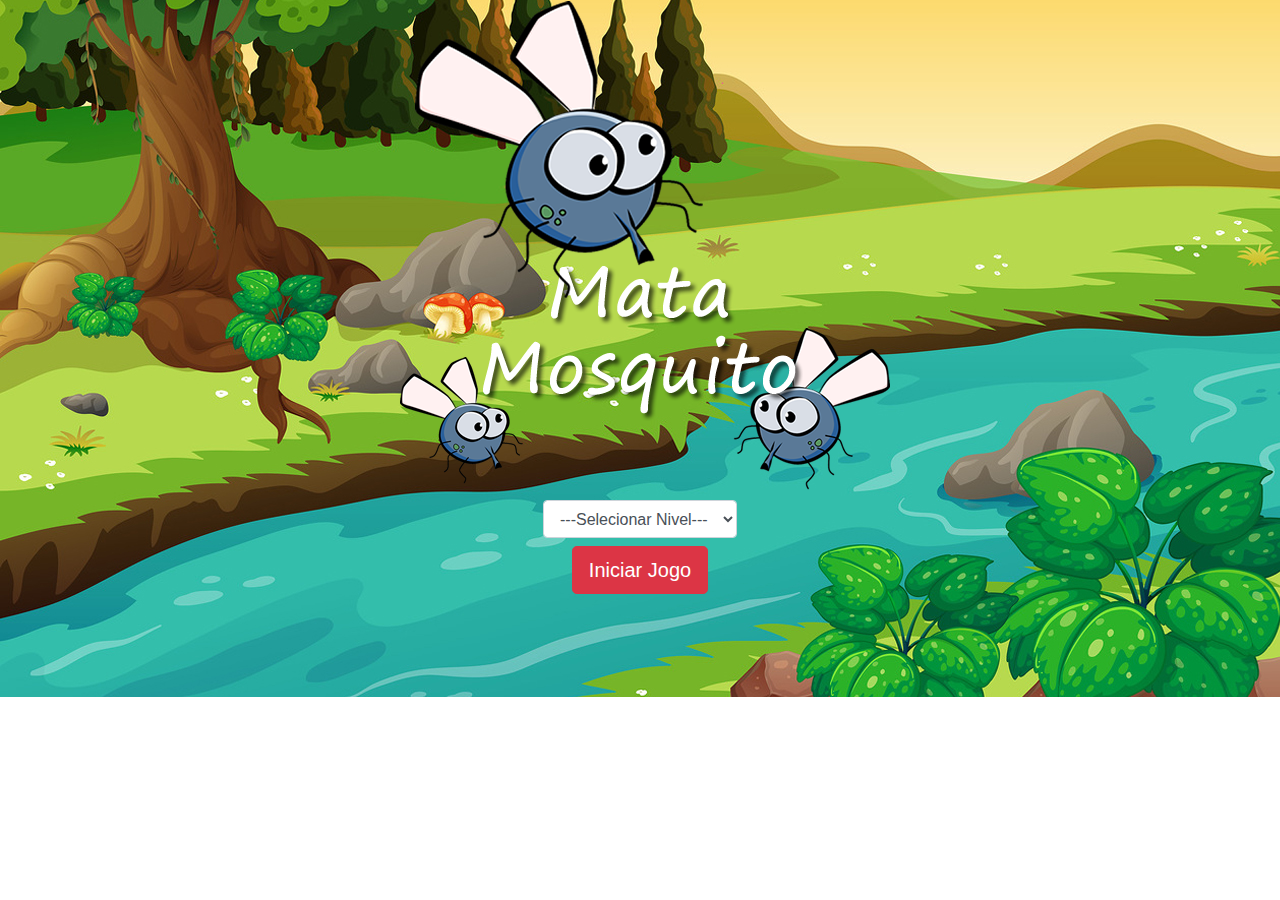
<file: index.html>
<!DOCTYPE html>
    <html lang="en">
        <head>
    
            <meta charset="UTF-8">
            <meta name="viewport" content="width=device-width, initial-scale=1.0">
            <meta http-equiv="X-UA-Compatible" content="ie=edge">
            <title>Inicio Jogo</title>

            <link rel="stylesheet" href="https://stackpath.bootstrapcdn.com/bootstrap/4.4.1/css/bootstrap.min.css" integrity="sha384-Vkoo8x4CGsO3+Hhxv8T/Q5PaXtkKtu6ug5TOeNV6gBiFeWPGFN9MuhOf23Q9Ifjh" crossorigin="anonymous">
            <link rel="stylesheet" href="style.css">

            <script src="script.js"></script>

            <script type="text/javascript">
                function iniciar(){
                  var nivel = document.getElementById('nivel').value

                  if(nivel === ''){
                    alert('Selecione um nível para iniciar o jogo')
                    return false
                  }

                  window.location
                  .href = 'mata-mosquito.html?' + nivel
                }
            </script>
            
        </head>
        <body>
            <div class="container">
                <div class="row">
                    <div class="col">
                        <div class="d-flex justify-content-center">
                           <img src="imagens/game.png">
                        </div>
                    </div>
                </div>

                <div class="row">
                    <div class="col">
                        <div class="d-flex justify-content-center">
                            <div class="mb-2">
                                <select class="form-control" id="nivel">
                                    <option value="">---Selecionar Nivel---</option>
                                    <option value="normal">Normal</option>
                                    <option value="dificil">Difícil</option>
                                    <option value="hard">Hard</option>
                                </select>
                            </div>                 
                        </div>
                    </div>
                </div>

                 <div class="row">
                    <div class="col">
                        <div class="d-flex justify-content-center">
                           <button class="btn btn-danger btn-lg" onclick="iniciar()">Iniciar Jogo</button>
                        </div>
                    </div>
                </div>
            </div>
        </body>
    </html>
</file>
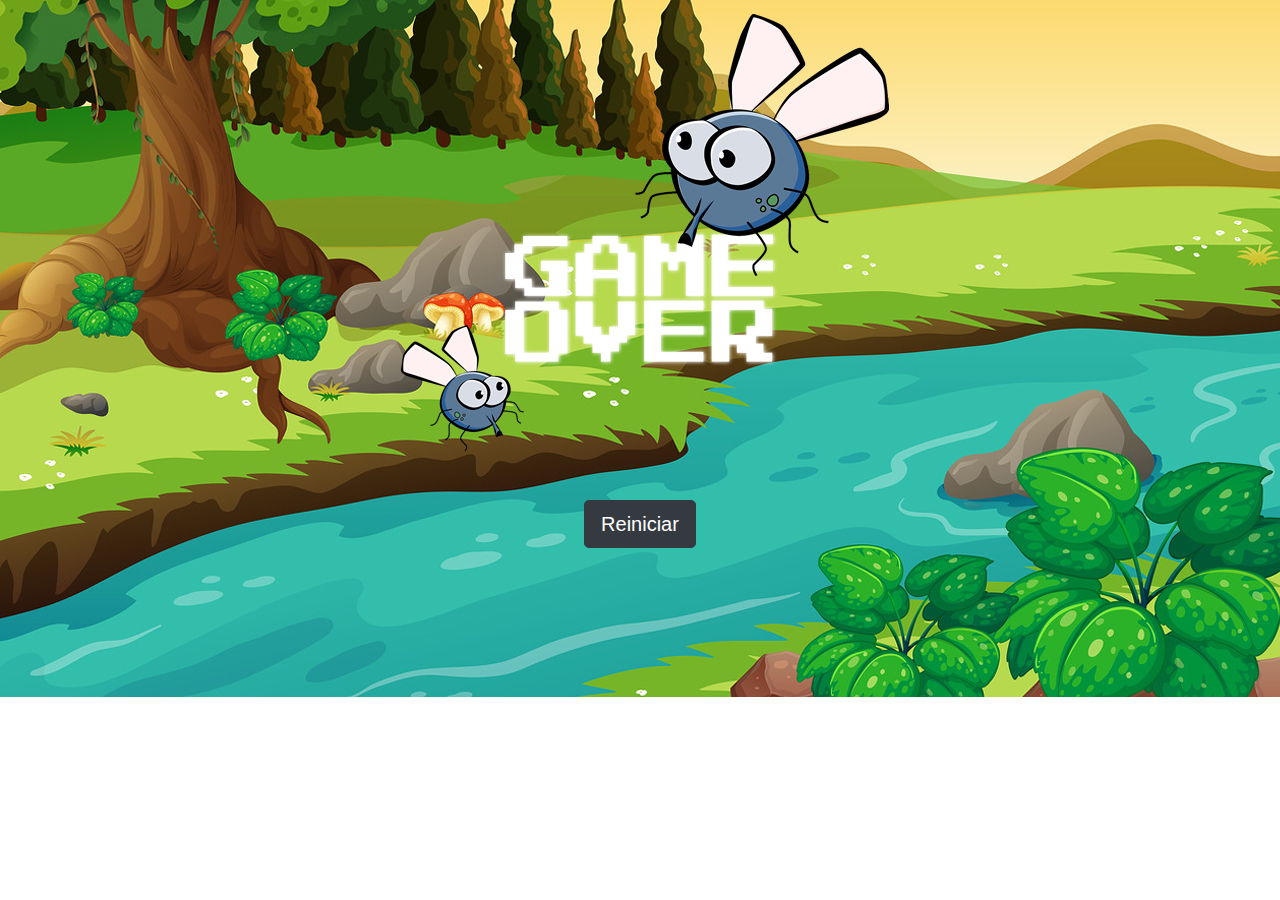
<file: fimDeJogo.html>
<!DOCTYPE html>
<html lang="en">
<head>
    
    <meta charset="UTF-8">
    <meta name="viewport" content="width=device-width, initial-scale=1.0">
    <meta http-equiv="X-UA-Compatible" content="ie=edge">

    <title>Fim de Jogo</title>

    <link rel="stylesheet" href="https://stackpath.bootstrapcdn.com/bootstrap/4.4.1/css/bootstrap.min.css" integrity="sha384-Vkoo8x4CGsO3+Hhxv8T/Q5PaXtkKtu6ug5TOeNV6gBiFeWPGFN9MuhOf23Q9Ifjh" crossorigin="anonymous">
    <link rel="stylesheet" href="style.css">

    <script src="script.js"></script>
    
</head>
<body>
    <div class="container">
        <div class="row">
            <div class="col">
                <div class="d-flex justify-content-center">
                   <img src="imagens/game_over.png">
                </div>
            </div>
        </div>
         <div class="row">
            <div class="col">
                <div class="d-flex justify-content-center">
                   <button class="btn btn-dark btn-lg" onclick="reiniciar()">Reiniciar</button>
                </div>
            </div>
        </div>
    </div>
</body>
</html>
</file>
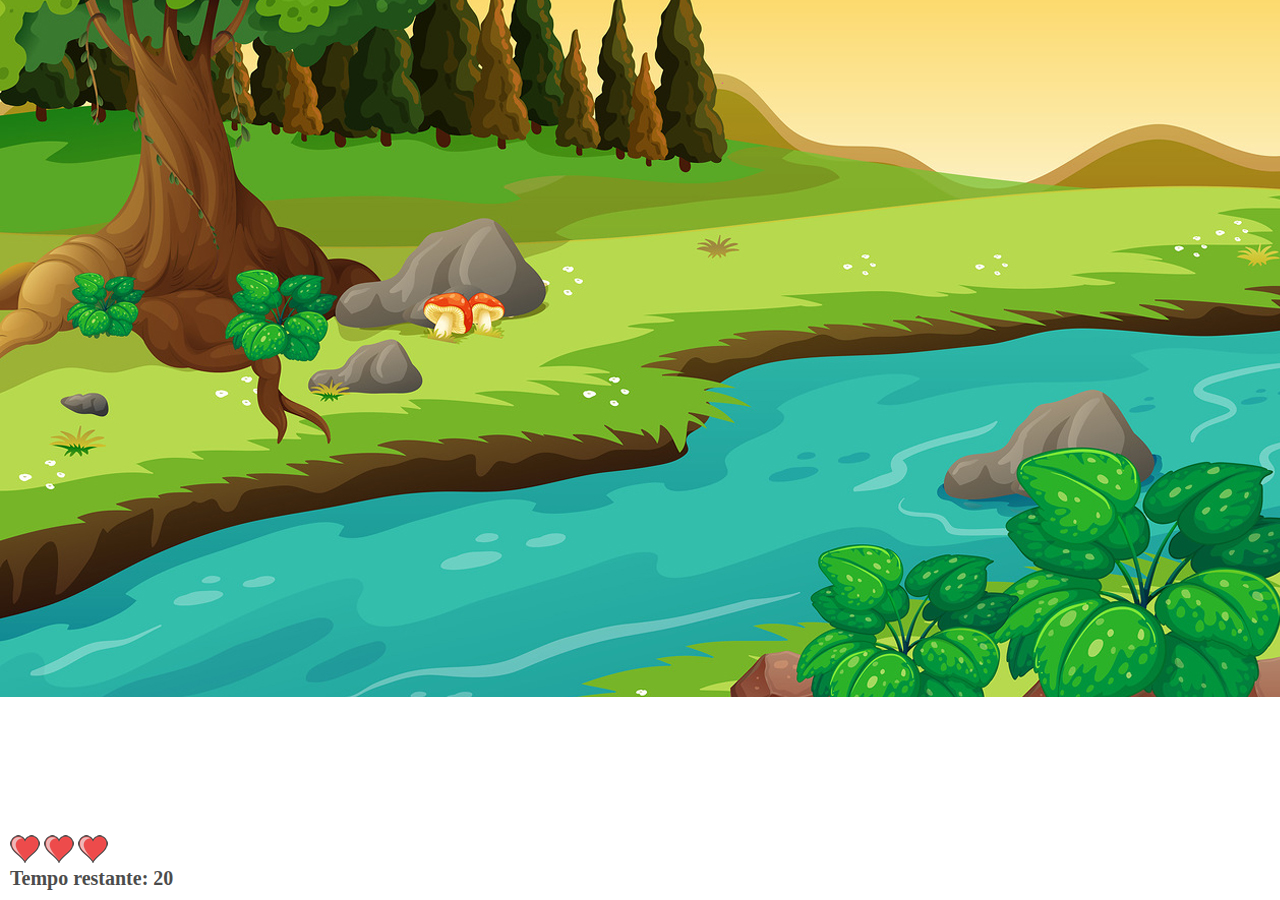
<file: mata-mosquito.html>
<!DOCTYPE html>
<html lang="en">
<head>
    
    <meta charset="UTF-8">
    <meta name="viewport" content="width=device-width, initial-scale=1.0">
    <meta http-equiv="X-UA-Compatible" content="ie=edge">

    <title>Mata Mosquito</title>

    <script src="script.js"></script>
    <link rel="stylesheet" href="style.css">

</head>
<body onresize="ajustarTamanhoJogo()">

	<div class="painel">
		<div class="vidas">	
			<img id="vida1" src="imagens/coracao_cheio.png">
			<img id="vida2" src="imagens/coracao_cheio.png">
			<img id="vida3" src="imagens/coracao_cheio.png">
		</div>
		<div class="cronometro">Tempo restante: <span id="tempo"></span></div>
	</div>

    <!--Chamada da img mosquito-->
    <script>
    	  document.getElementById('tempo').innerHTML = tempo

    	var criaMosca = setInterval(function(){
    		posicaoRandomica()	
    	},criarMosquito)
	</script>
</body>
</html>
</file>
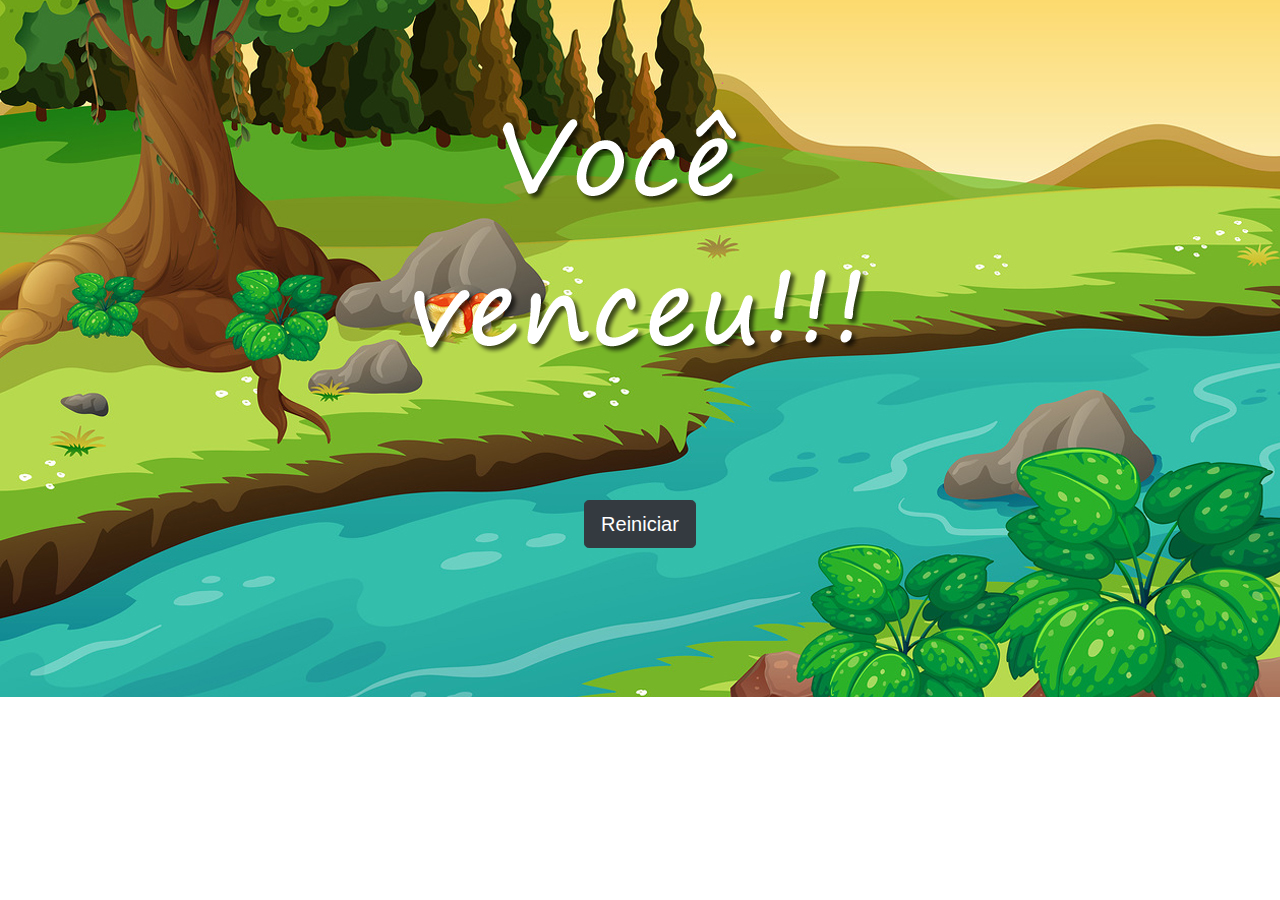
<file: vitoria.html>
<!DOCTYPE html>
    <html lang="en">
        <head>
    
            <meta charset="UTF-8">
            <meta name="viewport" content="width=device-width, initial-scale=1.0">
            <meta http-equiv="X-UA-Compatible" content="ie=edge">

            <title>Vitoria</title>

            <link rel="stylesheet" href="https://stackpath.bootstrapcdn.com/bootstrap/4.4.1/css/bootstrap.min.css" integrity="sha384-Vkoo8x4CGsO3+Hhxv8T/Q5PaXtkKtu6ug5TOeNV6gBiFeWPGFN9MuhOf23Q9Ifjh" crossorigin="anonymous">
            <link rel="stylesheet" href="style.css">

            <script src="script.js"></script>
            
        </head>
        <body>
            <div class="container">
                <div class="row">
                    <div class="col">
                        <div class="d-flex justify-content-center">
                           <img src="imagens/vitoria.png">
                        </div>
                    </div>
                </div>
                 <div class="row">
                    <div class="col">
                        <div class="d-flex justify-content-center">
                           <button class="btn btn-dark btn-lg" onclick="reiniciar()">Reiniciar</button>
                        </div>
                    </div>
                </div>
            </div>
        </body>
    </html>
</file>
<file: style.css>
*{
	cursor: url(imagens/mata_mosquito.png) 30 30, auto;
}

body{
	background-image: url(imagens/bg2.jpg);
	background-repeat: no-repeat;
}

.mosquito01{
    width: 50px;
    height: 50px;
}

.mosquito02{
    width: 70px;
    height: 70px; 
}

.mosquito03{
    width: 85px;
    height: 85px;  
}

.ladoA{
    transform: scaleX(1);
}

.ladoB{
    transform: scaleX(-1);
}

.painel{
	position: absolute;
	
	width: 190px;
	padding: 10px;
	bottom: 0px;
	border-top: solid 1px #fff;
	background-color: #fff;
	opacity: 0.7;
	left: 0px;
}

.vidas{
	float: left;
}

.cronometro{
	float: left;
	font-size: 20px;
	font-weight: bold;
}
</file>
